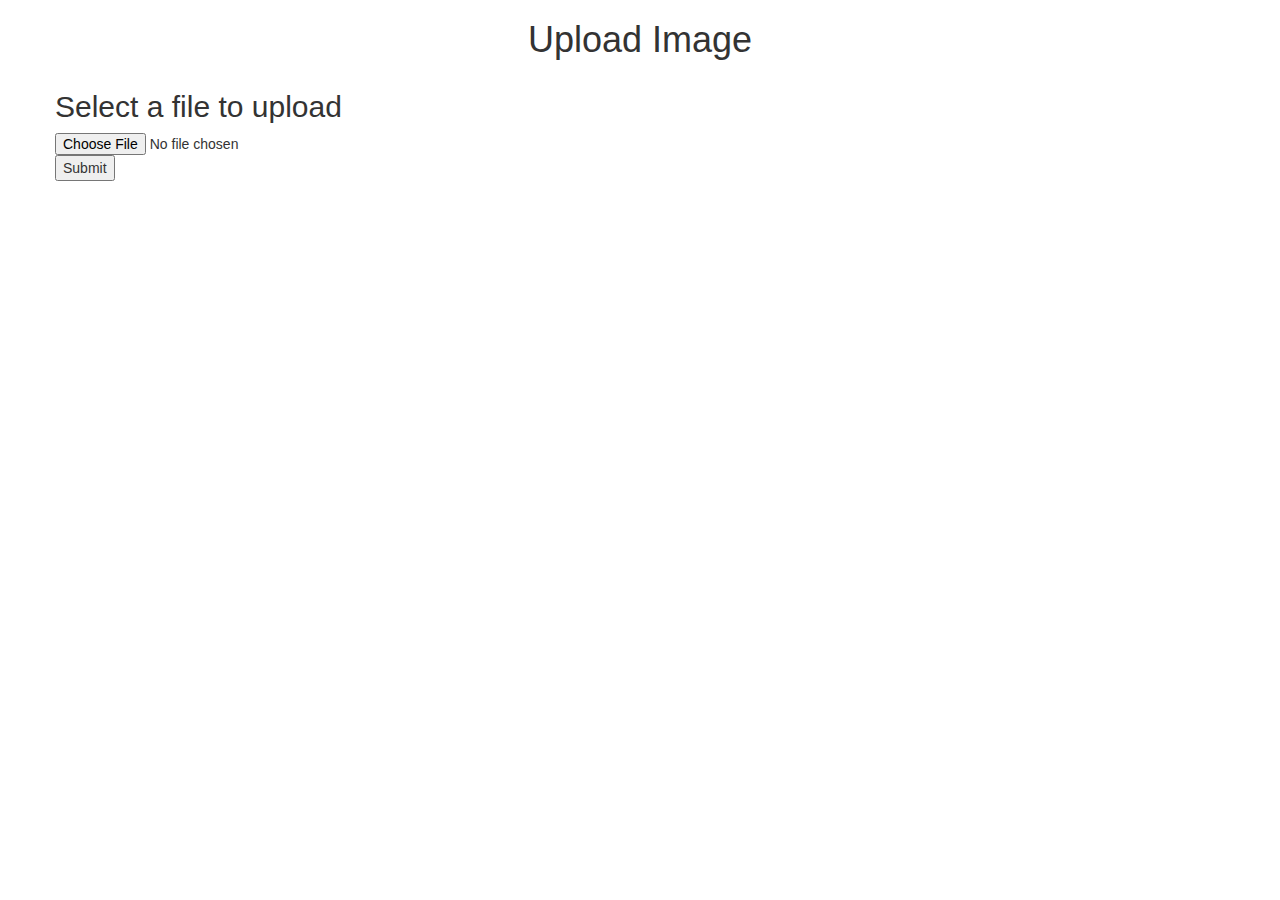
<file: final cape-stone/template/index.html>
<html>
<head>
<title>OCT Image classification</title>
<link rel="stylesheet" href="https://maxcdn.bootstrapcdn.com/bootstrap/3.3.6/css/bootstrap.min.css" />        
<script src="https://ajax.googleapis.com/ajax/libs/jquery/3.1.0/jquery.min.js"></script>
</head>
<body>
<p><h1 align="center">Upload Image</h1></p>
<div class="container">
<div class="row">

    <h2>Select a file to upload</h2>
	
	<form action="/action_page.php">
		<input type="file" id="myFile" name="filename">
		<input type="submit">
	</form>
	
   
</div>
</div>
</body>
</html>
</file>
